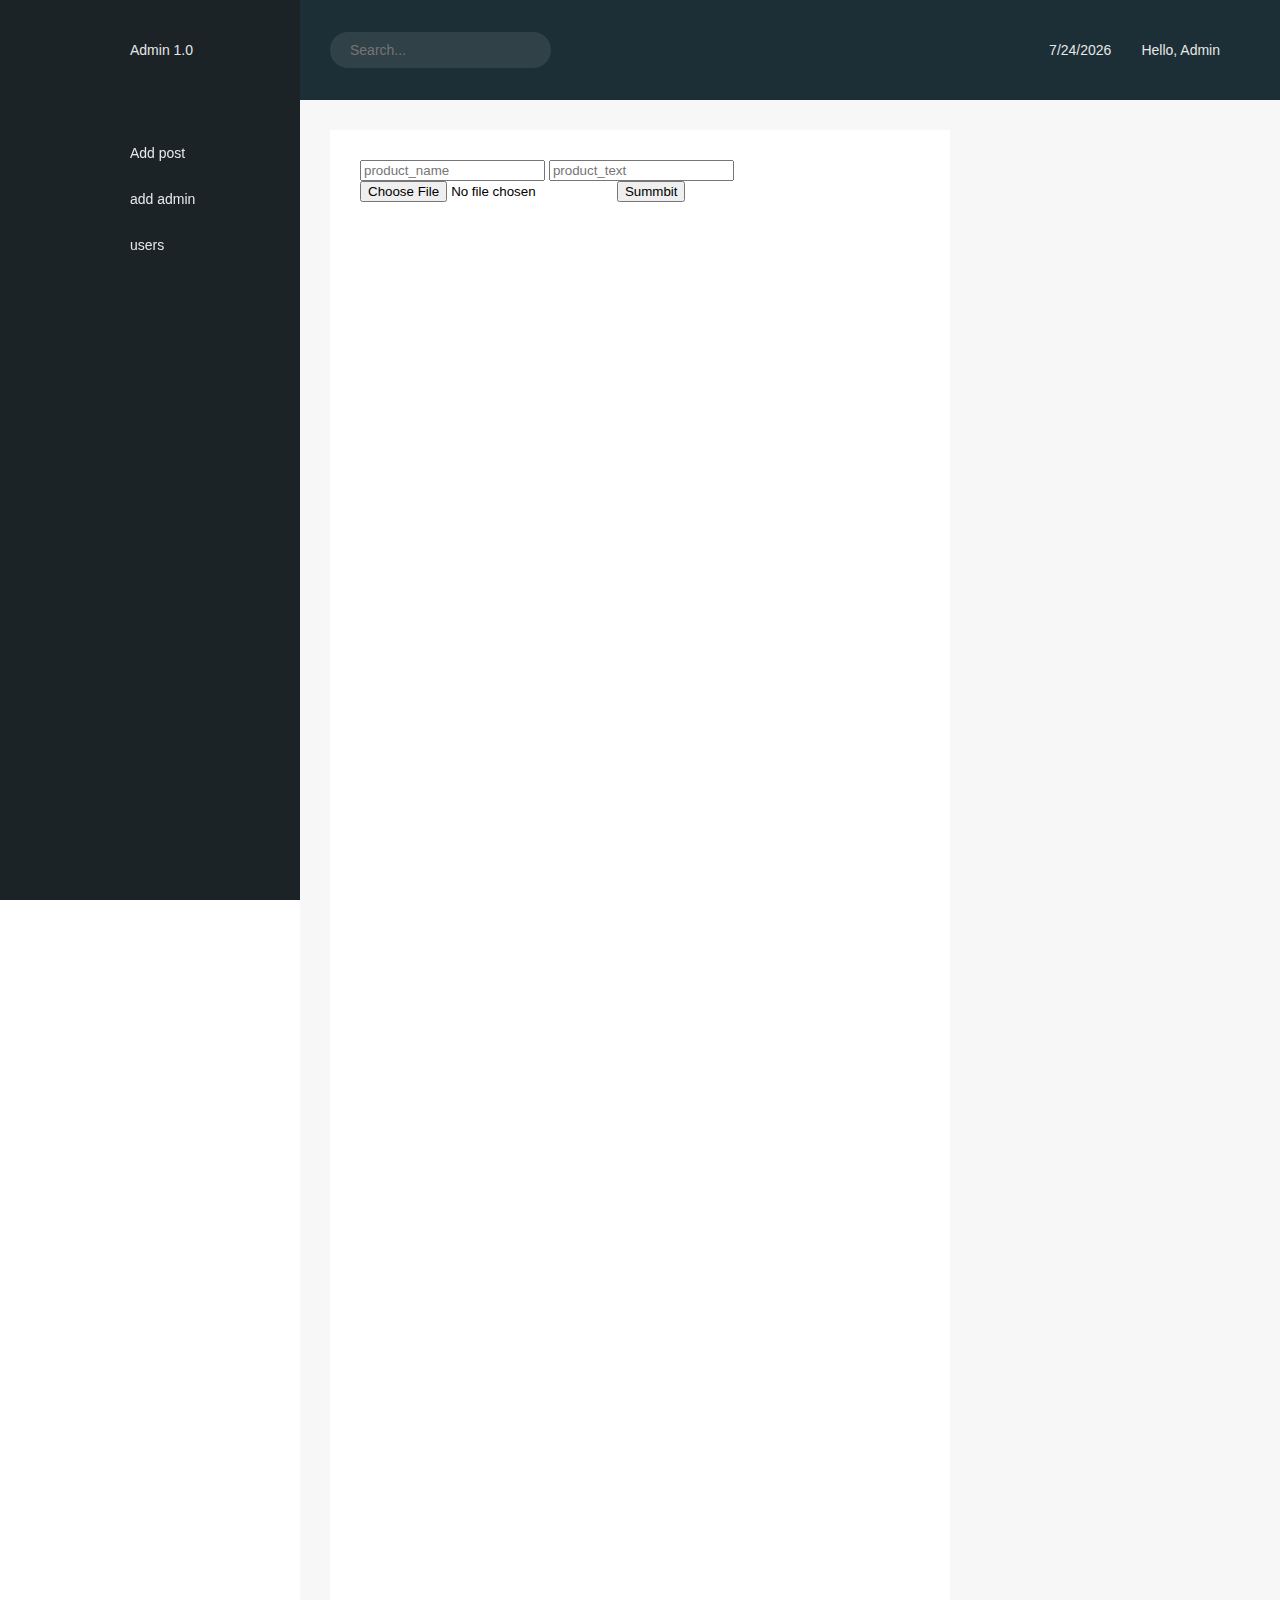
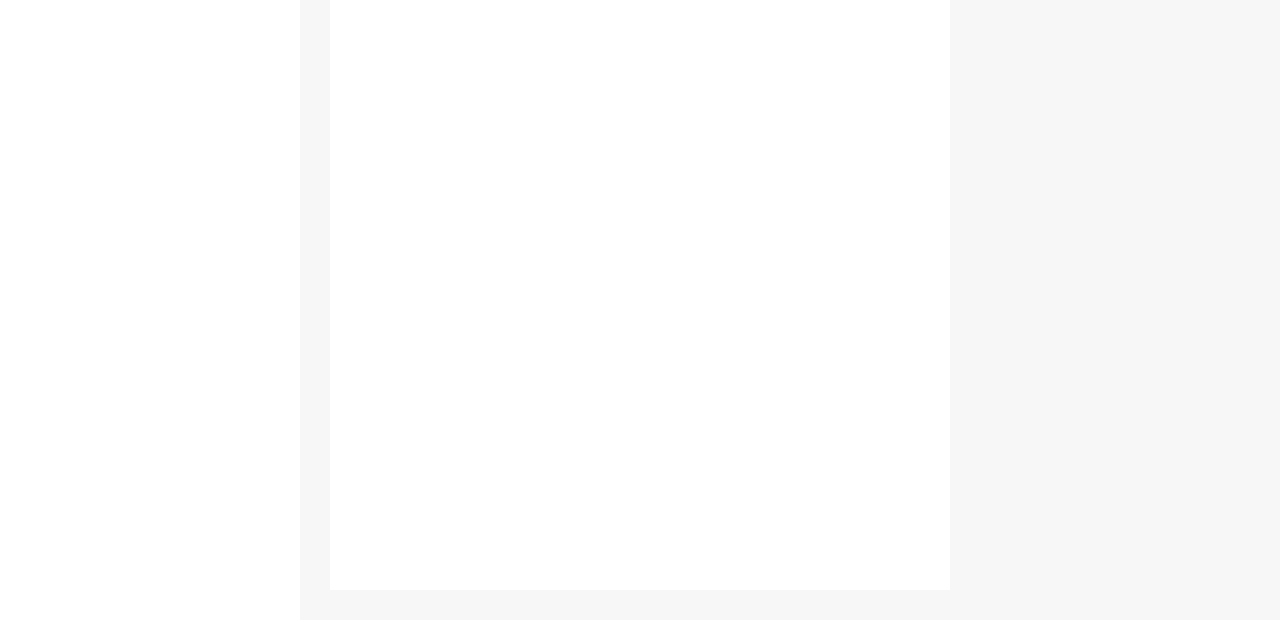
<file: admin-panel.html>
<!DOCTYPE html>
<html lang="en">
<head>
    <meta charset="UTF-8">
    <meta http-equiv="X-UA-Compatible" content="IE=edge">
    <meta name="viewport" content="width=device-width, initial-scale=1.0">
    <title>Document</title>
    <link href="https://cdn.jsdelivr.net/npm/bootstrap@5.1.3/dist/css/bootstrap.min.css" rel="stylesheet" integrity="sha384-1BmE4kWBq78iYhFldvKuhfTAU6auU8tT94WrHftjDbrCEXSU1oBoqyl2QvZ6jIW3" crossorigin="anonymous">
    <link rel="stylesheet" href="./asseste/css/admin-panel.css">
</head>
<body>
    <div class="sidebar">
        <div class="sidebar__subsections">
          <div class="sidebar__subsections-brand">Admin 1.0</div>
          <ul>
            <li><a class="button_1" href="#">Add post</a></li>
            <li><a class="button_4" href="#">add admin</a></li>
            <li><a class="button_5" href="#">users</a></li>
          </ul>
        </div>
      </div>
      <div class="page">
        <div class="header">
          <div class="header__search">
            <input type="text" placeholder="Search..." />
          </div>
          <div class="header__date">
            <span id="date"></span>
          </div>
          <div class="header__user">
            Hello, Admin <svg class="lnr lnr-cog icon"><use xlink:href="#lnr-cog"></use></svg>
          </div>
        </div>
          <div class="content__main">
            <div class="content__main-page">
              <div class="box" style="height:2000px;">
                  <input type="text" class="product_name" placeholder="product_name">
                  <input type="text" class="product_text" placeholder="product_text">
                  <input type="file" class="product_photo" placeholder="product_photo">
                  <button class="btn mt-5 form-post button_add_product" id="post-form" >Summbit</button>
              </div>
              <div class="box2 hide" style="height:2000px;">
                 

              </div>
              <div class="box3 hide" style="height:2000px;">
               
              </div>
              <div class="box4 hide" style="height:2000px;">
                  <input type="text" placeholder="admin name" class="input_register_name">
                  <input type="text" placeholder="admin surname" class="input_register_surname">
                  <input type="password" placeholder="admin password" class="input_register_password">
                  <input type="text"  class="input_register_role" value="admin">
                  <button class="send_admin">add admin</button>
              </div>
              <div class="box5 hide" style="height:2000px;">
                <table class="group__table">
                    <tr>
                        <th>user id</th>
                        <th>usre name</th>
                        <th>user surname</th>
                        <th>user password</th>
                        <th>role</th>
                    </tr>
                    <tr class="table__group__list">
        
                    </tr>
                </table>
              </div>
            </div>
          </div>
          
        </div>
      </div>
      <div>
       
   
        
        <div class="loader">
          <img src="./asseste/images/loader.svg" alt="">
      </div>
      
      </div>
      <script src="./asseste/js/admin-panel.js"></script>
  
     
</body>
</html>
</file>
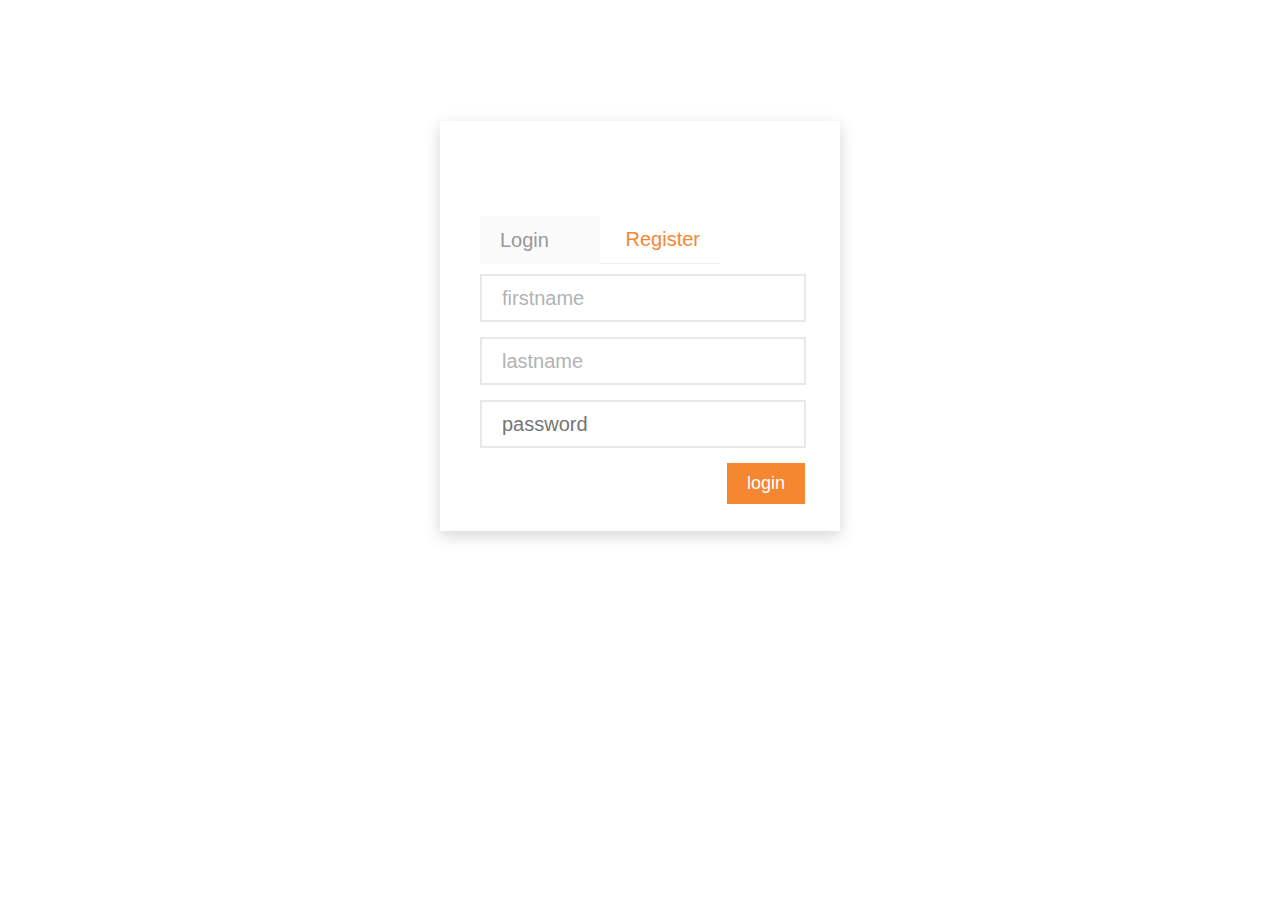
<file: login.html>
<!DOCTYPE html>
<html lang="en">
<head>
    <meta charset="UTF-8">
    <meta http-equiv="X-UA-Compatible" content="IE=edge">
    <meta name="viewport" content="width=device-width, initial-scale=1.0">
    <title>Document</title>
    <link rel="stylesheet" href="./asseste/css/login.css">
</head>
<body>
    <div class="container">

        <div class="login-container">
    
            <div class="login-box">
    
    
                <!-- LOGIN -->
                <div id="login-form">
                    <ul>
                        <li id="tab-login" class="tab-bot-border">Login</li>
                        <li id="tab-register">Register</li>
                    </ul>
    
                    <input type="text" id="login-username" name="username" placeholder="username" class="login-username">
                    <input type="password" id="login-password" name="password" placeholder="password" class="password-username">
    
                    <a href="#">Forgot your password?</a>
    
                    <button type="button" class="login_button">login</button>
    
                </div>
    
                <!-- REGISTER -->
                <div id="register-form">
                    
                    <ul>
                        <li id="tab-login">Login</li>
                        <li id="tab-register" class="tab-bot-border">Register</li>
                    </ul>
    
                
                    <!-- FIRST NAME -->
                    <input type="text" style="margin-top: 10px;" id="register-firstname" class="input_username_register" name="firstname" onblur="if (this.value == '') {this.value = 'firstname';}" onfocus="if (this.value == 'firstname') {this.value = '';}" value="firstname"/>
    
                    <!-- LAST NAME -->
                    <input type="text" id="register-lastname" class="input_surname_register" name="lastname" onblur="if (this.value == '') {this.value = 'lastname';}" onfocus="if (this.value == 'lastname') {this.value = '';}" value="lastname"/>
    
                    <!-- PASSWORD -->
                    <input type="password" class="input_password_register" id="register-password" name="password" placeholder="password">
    
    
                    <button type="button" class="button_register">login</button>
    
                </div><!-- register-form -->
    
                <div class="form-background"></div>
    
            </div><!-- login-form -->
    
        </div><!-- login-container -->
    
    </div><!-- container -->
    <div class="loader">
        <img src="./asseste/images/loader.svg" alt="">
    </div>
    <script src="./asseste/js/login.js"></script>
    <script src="https://code.jquery.com/jquery-3.6.0.min.js" integrity="sha256-/xUj+3OJU5yExlq6GSYGSHk7tPXikynS7ogEvDej/m4=" crossorigin="anonymous"></script>
    <script>
        // tabs
		$('#login-form #tab-register').click(function() {

$('#login-form').fadeToggle();
$(".form-background").animate(
    {
        "top": "-342px",
        "width": "400px",
        "height": "410px"
    },
    "slow", function(){
        $('#register-form').fadeToggle();
    });
});

$('#register-form #tab-login').click(function() {

   $('#register-form').fadeToggle();
$(".form-background").animate(
    {
        "top": "-214px",
        "width": "400px",
        "height": "290px"
    },
    "slow", function(){
        $('#login-form').fadeToggle();
    });
});

// Tips
$('#register-form .email-tip-icon').hover(function(){
$('#message-email').fadeToggle();
});

$('#register-form .password-tip-icon').hover(function(){
$('#message-password').fadeToggle();
});
    </script>
</body>
</html>
</file>
<file: asseste/css/admin-panel.css>
body,
html {
  margin: 0;
  padding: 0;
  font-family: 'Poppins', sans-serif;
  font-size: 14px;
}

ul,
ol {
  list-style: none inside;
  margin: 0;
  padding: 0;
}

h1 {
  font-size: 28px;
  line-height: 36px;
  font-weight: 600;
  margin: 0;
  padding: 0;
}

a,
a:visited {
  text-decoration: none;
}

.sidebar {
  width: 300px;
  background-color: #1B2327;
  position: fixed;
  height: 100%;
}

.sidebar__sections {
  background-color: white;
  width: 100px;
  position: fixed;
  height: 100%;
}

.sidebar__sections ul li a,
.sidebar__sections ul li a:visited {
  display: -webkit-box;
  display: -ms-flexbox;
  display: flex;
  -webkit-box-orient: vertical;
  -webkit-box-direction: normal;
  -ms-flex-direction: column;
  flex-direction: column;
  width: 100%;
  height: 100px;
  -webkit-box-align: center;
  -ms-flex-align: center;
  align-items: center;
  -webkit-box-pack: center;
  -ms-flex-pack: center;
  justify-content: center;
  text-decoration: none;
  -webkit-transition: all .4s;
  transition: all .4s;
  font-size: 12px;
  color: #1B2327;
}

.sidebar__sections ul li a:hover {
  background-color: #e7e7e7;
}

.sidebar__sections .icon {
  margin-bottom: .5rem;
}

.sidebar__subsections {
  margin-left: 100px;
}

.sidebar__subsections-brand {
  height: 100px;
  display: -webkit-box;
  display: -ms-flexbox;
  display: flex;
  -webkit-box-align: center;
  -ms-flex-align: center;
  align-items: center;
  padding-left: 30px;
  color: #e7e7e7;
}

.sidebar__subsections ul {
  padding-top: 30px;
}

.sidebar__subsections ul li a,
.sidebar__subsections ul li a:visited {
  color: #e7e7e7;
  padding: 15px 30px;
  text-decoration: none;
  display: inline-block;
  width: 100%;
  -webkit-transition: all .4s;
  transition: all .4s;
  position: relative;
}

.sidebar__subsections ul li a:hover {
  padding: 15px 30px 15px 35px;
}

.page {
  margin-left: 300px;
  background-color: #f7f7f7;
}

.header {
  height: 100px;
  background-color: #1C2E36;
  display: -webkit-box;
  display: -ms-flexbox;
  display: flex;
  -webkit-box-orient: horizontal;
  -webkit-box-direction: normal;
  -ms-flex-direction: row;
  flex-direction: row;
  -webkit-box-pack: justify;
  -ms-flex-pack: justify;
  justify-content: space-between;
  -webkit-box-align: center;
  -ms-flex-align: center;
  align-items: center;
  padding-left: 30px;
  padding-right: 30px;
  color: #e7e7e7;
}

.header__search input[type="text"] {
  border-radius: 50px;
  background-color: rgba(231, 231, 231, 0.1);
  font-size: 14px;
  border: 0;
  padding: 10px 20px;
  -webkit-transition: all .4s;
  transition: all .4s;
  color: #e7e7e7;
}

.header__search input[type="text"]:focus {
  outline: none;
  background-color: rgba(231, 231, 231, 0.2);
}

.header__date {
  margin-left: auto;
  margin-right: 30px;
}

.header__user {
  display: -webkit-box;
  display: -ms-flexbox;
  display: flex;
  -webkit-box-align: center;
  -ms-flex-align: center;
  align-items: center;
  -webkit-box-orient: horizontal;
  -webkit-box-direction: normal;
  -ms-flex-direction: row;
  flex-direction: row;
}

.header__user .icon {
  color: #e7e7e7;
  font-size: 20px;
  margin-left: 10px;
}

.content .title {
  height: 100px;
  background-color: #1C2E36;
  display: -webkit-box;
  display: -ms-flexbox;
  display: flex;
  -webkit-box-orient: horizontal;
  -webkit-box-direction: normal;
  -ms-flex-direction: row;
  flex-direction: row;
  -webkit-box-pack: justify;
  -ms-flex-pack: justify;
  justify-content: space-between;
  -webkit-box-align: center;
  -ms-flex-align: center;
  align-items: center;
  padding-left: 30px;
  padding-right: 30px;
  color: #e7e7e7;
  z-index: 99;
}

.content .title__extras {
  display: -webkit-box;
  display: -ms-flexbox;
  display: flex;
  -webkit-box-align: center;
  -ms-flex-align: center;
  align-items: center;
}

.content .title__extras .icon {
  margin-right: 10px;
  color: #e7e7e7;
}

.content__main {
  padding: 30px;
  position: relative;
  display: -webkit-box;
  display: -ms-flexbox;
  display: flex;
}

.content__main-page {
  width: 100%;
  margin-right: 300px;
}

.content__main-sidebar {
  width: 270px;
  position: absolute;
  top: 30px;
  right: 30px;
}

.box {
  background-color: white;
  padding: 30px;
  -webkit-transition: all .4s;
  transition: all .4s;
}

.box:hover {
  -webkit-box-shadow: 0 10px 30px rgba(27, 35, 39, 0.05);
  box-shadow: 0 10px 30px rgba(27, 35, 39, 0.05);
}

.box h5 {
  margin-right: auto;
  font-weight: 600;
}

.box a,
.box a:visited {
  color: #1B2327;
  margin-left: 5px;
}

.box__line {
  display: -webkit-box;
  display: -ms-flexbox;
  display: flex;
  -webkit-box-pack: justify;
  -ms-flex-pack: justify;
  justify-content: space-between;
  -webkit-box-align: center;
  -ms-flex-align: center;
  align-items: center;
  border-bottom: 1px solid #e7e7e7;
  padding-bottom: 10px;
}

.box__line:not(:last-child) {
  margin-bottom: 30px;
}

.box .published {
  background-color: #22C064;
  padding: 5px 10px;
  border-radius: 20px;
  color: #e7e7e7 !important;
}

/* Form elements */
.field__group {
  display: -webkit-box;
  display: -ms-flexbox;
  display: flex;
  -webkit-box-orient: horizontal;
  -webkit-box-direction: normal;
  -ms-flex-direction: row;
  flex-direction: row;
  -webkit-box-align: center;
  -ms-flex-align: center;
  align-items: center;
  position: relative;
}

.field__group:not(:last-of-type) {
  margin-bottom: 15px;
}

.field__group input[type="text"],
.field__group textarea {
  width: 100%;
  display: inline-block;
  font-size: 18px;
  padding: 10px 10px;
  border: 1px solid #e7e7e7;
}

.field__group input[type="text"]:focus,
.field__group textarea:focus {
  outline: none;
}

.field__group label {
  width: 100px;
  display: inline-block;
  -ms-flex-negative: 0;
  flex-shrink: 0;
}

.field__group .imagedrop {
  background-color: #e7e7e7;
  width: 100%;
  display: -webkit-box;
  display: -ms-flexbox;
  display: flex;
  -webkit-box-orient: vertical;
  -webkit-box-direction: normal;
  -ms-flex-direction: column;
  flex-direction: column;
  -webkit-box-pack: center;
  -ms-flex-pack: center;
  justify-content: center;
  -webkit-box-align: center;
  -ms-flex-align: center;
  align-items: center;
  padding: 30px;
  cursor: pointer;
}

.field__group .imagedrop .icon {
  margin-bottom: 10px;
  font-size: 60px;
}

/* UI */
.button {
  border: 0;
  background-color: #1B2327;
  width: 100%;
  color: #e7e7e7;
  height: 40px;
  font-size: 14px;
  text-transform: uppercase;
  cursor: pointer;
  -webkit-transition: all .4s;
  transition: all .4s;
}

.button:hover {
  background-color: #1C2E36;
}

.sticky {
  position: fixed;
  top: 0;
  left: 300px;
  right: 0;
}

.sticky+.content__main {
  margin-top: 100px;
}

.stickyside {
  position: fixed;
  top: 130px;
  right: 30px;
}

/* Icons */
.lnr {
  display: inline-block;
  fill: currentColor;
  width: 1em;
  height: 1em;
  vertical-align: -0.05em;
}

.icon {
  color: #242424;
  font-size: 30px;
}

.show {
  display: block;
}

.hide {
  display: none !important;
}

.table,
th,
td {
  border: 1px solid black;
  padding: 10px;
}

.loader {
  display: none;
  position: fixed;
  top: 0;
  left: 0;
  right: 0;
  bottom: 0;
  width: 100vw;
  height: 100vh;
  background-color: #f1f2f3;
}

.loader img {
  margin-left: 650px;
  margin-top: 200px;
}

/*# sourceMappingURL=main.css.map */
</file>
<file: asseste/css/login.css>
body {
  font-family: Arial, sans-serif;
  background-image: url("https://c8.alamy.com/comp/FPC4CT/register-icon-internet-button-on-blue-background-FPC4CT.jpg");
  background-position: top center;
  background-size: cover;
  background-repeat: no-repeat;
}

.container ul li {
  float: left;
  list-style: none;
}

.container .login-container {
  width: 100%;
  padding-bottom: 40px;
  /*login-box*/
}

.container .login-container .login-box {
  position: absolute;
  top: 50%;
  left: 50%;
  width: 400px;
  margin: -250px 0 0 -200px;
  /*login-form*/
}

.container .login-container .login-box .login-logo {
  padding: 0 0 20px 110px;
  border-bottom: 8px solid #f58733;
}

.container .login-container .login-box #login-form, .container .login-container .login-box #register-form {
  /*width: 100%;*/
  width: 400px;
  /*height: 290px;*/
  /*background: white;*/
  /* ICONS */
  /* TIPS */
}

.container .login-container .login-box #login-form #tab-login, .container .login-container .login-box #register-form #tab-login {
  padding: 7px 0 0 20px;
  color: #f58733;
}

.container .login-container .login-box #login-form #tab-register, .container .login-container .login-box #register-form #tab-register {
  padding: 8px 20px 0 0;
  text-align: right;
  color: #999;
  background: #fafafa;
  cursor: pointer;
}

.container .login-container .login-box #login-form #tab-register:hover, .container .login-container .login-box #register-form #tab-register:hover {
  color: #454a4a;
}

.container .login-container .login-box #login-form ul li, .container .login-container .login-box #register-form ul li {
  float: left;
  width: 100px;
  height: 40px;
  font-size: 1.250em;
  line-height: 1.60em;
}

.container .login-container .login-box #login-form .input-box, .container .login-container .login-box #register-form .input-box {
  height: 100%;
  margin-top: 40px;
  background: red;
}

.container .login-container .login-box #login-form input, .container .login-container .login-box #register-form input {
  margin: 0 40px;
  padding-left: 20px;
  width: 300px;
  height: 42px;
  font-size: 1.250em;
  color: #b1b3b3;
  border: 2px solid #e8e8e8;
  margin-bottom: 15px;
}

.container .login-container .login-box #login-form input:focus, .container .login-container .login-box #register-form input:focus {
  outline: 2px solid #b5b5b5;
}

.container .login-container .login-box #login-form input:-moz-focus, .container .login-container .login-box #register-form input:-moz-focus {
  outline: 2px solid #b5b5b5;
}

.container .login-container .login-box #login-form #login-username, .container .login-container .login-box #login-form #register-email, .container .login-container .login-box #register-form #login-username, .container .login-container .login-box #register-form #register-email {
  margin-top: 40px;
  /*margin-bottom: -4px !important;*/
}

.container .login-container .login-box #login-form a, .container .login-container .login-box #register-form a {
  float: left;
  font-size: 0.750em;
  line-height: 3em;
  color: #454a4a;
  text-indent: 40px;
  text-decoration: none;
}

.container .login-container .login-box #login-form a:hover, .container .login-container .login-box #register-form a:hover {
  text-decoration: underline;
}

.container .login-container .login-box #login-form button, .container .login-container .login-box #register-form button {
  float: right;
  margin: 0 35px 20px 0;
  padding: 10px 20px;
  font-size: 1.125em;
  color: white;
  border: none;
  text-shadow: 0 -1px 0 #f58733, 15%;
  background: #f58733;
  cursor: pointer;
}

.container .login-container .login-box #login-form button:hover, .container .login-container .login-box #register-form button:hover {
  text-shadow: 0 -1px 0 #d1600a;
  background: #f6954b;
}

.container .login-container .login-box #login-form .tab-bot-border, .container .login-container .login-box #register-form .tab-bot-border {
  border-bottom: 1px solid #f0f0f0;
}

.container .login-container .login-box #login-form .email-tip-icon, .container .login-container .login-box #login-form .password-tip-icon, .container .login-container .login-box #register-form .email-tip-icon, .container .login-container .login-box #register-form .password-tip-icon {
  z-index: 2;
  clear: both;
}

.container .login-container .login-box #login-form .email-tip-icon, .container .login-container .login-box #register-form .email-tip-icon {
  position: absolute;
  top: 120px;
  left: 340px;
  z-index: 2;
}

.container .login-container .login-box #login-form .password-tip-icon, .container .login-container .login-box #register-form .password-tip-icon {
  position: absolute;
  top: 308px;
  left: 340px;
}

.container .login-container .login-box #login-form .tip-message, .container .login-container .login-box #register-form .tip-message {
  position: absolute;
  padding: 0;
  margin: 0;
  top: 120px;
  left: 374px;
  width: auto;
  height: auto;
  text-indent: 10px;
  background: blue;
  background: url(http://leongaban.com/_projects/whoat/_HTML/img/gray-tip-triangle.png) no-repeat;
  z-index: 2;
}

.container .login-container .login-box #login-form .tip-message span, .container .login-container .login-box #register-form .tip-message span {
  padding: 8px 10px;
  color: white;
  background: #444444;
}

.container .login-container .login-box #login-form #message-email, .container .login-container .login-box #register-form #message-email {
  display: none;
  position: absolute;
  width: 100%;
  top: 122px;
  left: 365px;
}

.container .login-container .login-box #login-form #message-password, .container .login-container .login-box #register-form #message-password {
  display: none;
  position: absolute;
  width: 100%;
  top: 315px;
  left: 365px;
}

.container .login-container .login-box #login-form {
  display: none;
}

.container .login-container .login-box .form-background {
  position: relative;
  top: -342px;
  height: 410px;
  background: white;
  -webkit-box-shadow: 0px 5px 15px rgba(50, 50, 50, 0.2);
  box-shadow: 0px 5px 15px rgba(50, 50, 50, 0.2);
  z-index: -1;
}

.container .login-container .login-box #register-form {
  display: block;
}

.container .login-container .login-box #register-form #tab-login {
  padding: 8px 0 0 20px;
  color: #f58733;
  color: #999;
  background: #fafafa;
  cursor: pointer;
}

.container .login-container .login-box #register-form #tab-login:hover {
  color: #454a4a;
}

.container .login-container .login-box #register-form #tab-register {
  padding: 7px 20px 0 0;
  color: #f58733;
  background: white;
  cursor: auto;
}

.container .login-container .login-box #register-form #tab-register:hover {
  color: #f58733;
}

.loader {
  display: none;
  position: fixed;
  top: 0;
  left: 0;
  right: 0;
  bottom: 0;
  width: 100vw;
  height: 100vh;
  background-color: #f1f2f3;
}

.loader img {
  margin-left: 650px;
  margin-top: 200px;
}
/*# sourceMappingURL=login.css.map */
</file>
